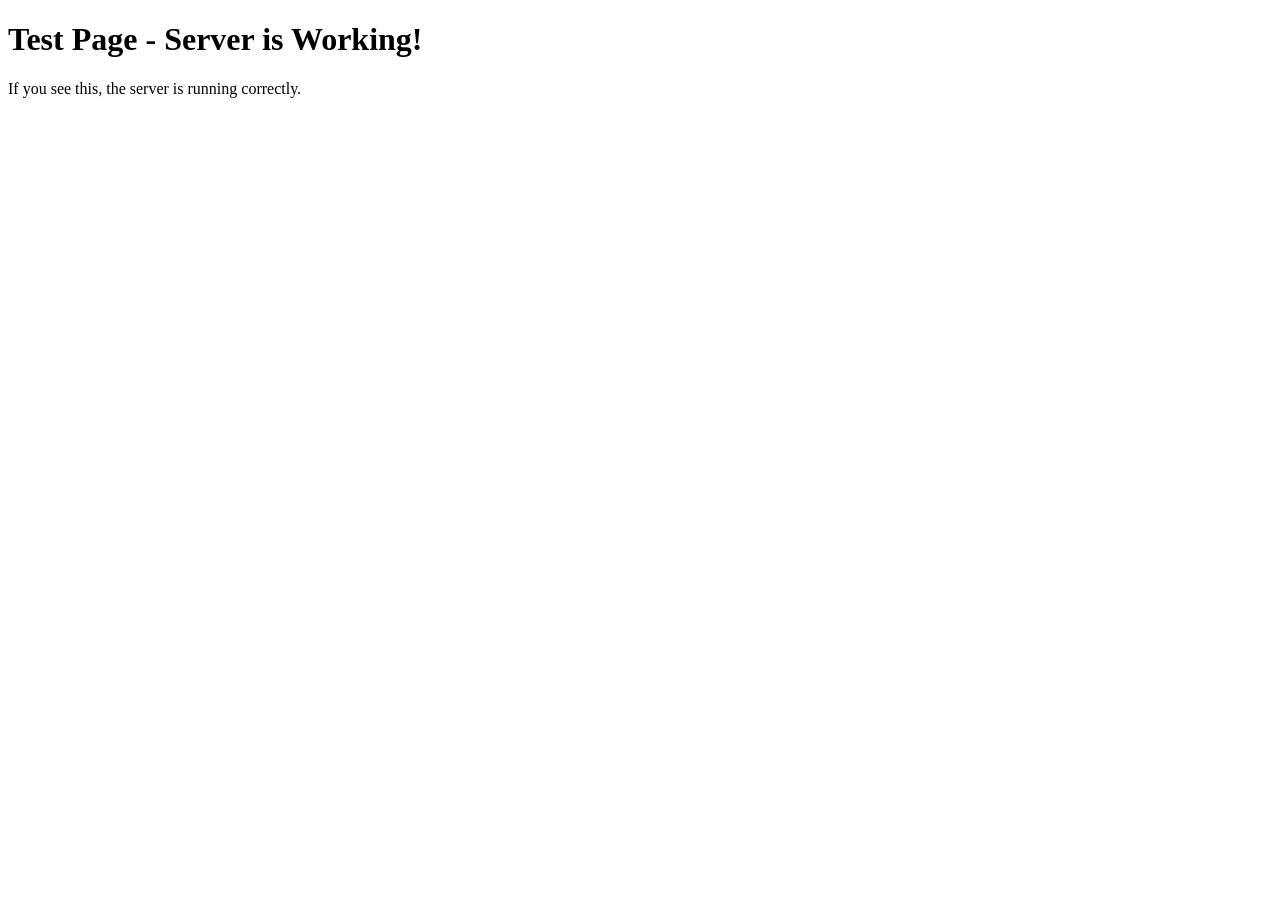
<file: frontend/test.html>
<!DOCTYPE html>
<html>
<head>
    <title>Test Page</title>
</head>
<body>
    <h1>Test Page - Server is Working!</h1>
    <p>If you see this, the server is running correctly.</p>
    
    <script>
        console.log('=== TEST.HTML LOADED ===');
        console.log('JavaScript is working!');
        alert('JavaScript is working! Check console (F12)');
    </script>
</body>
</html>
</file>
